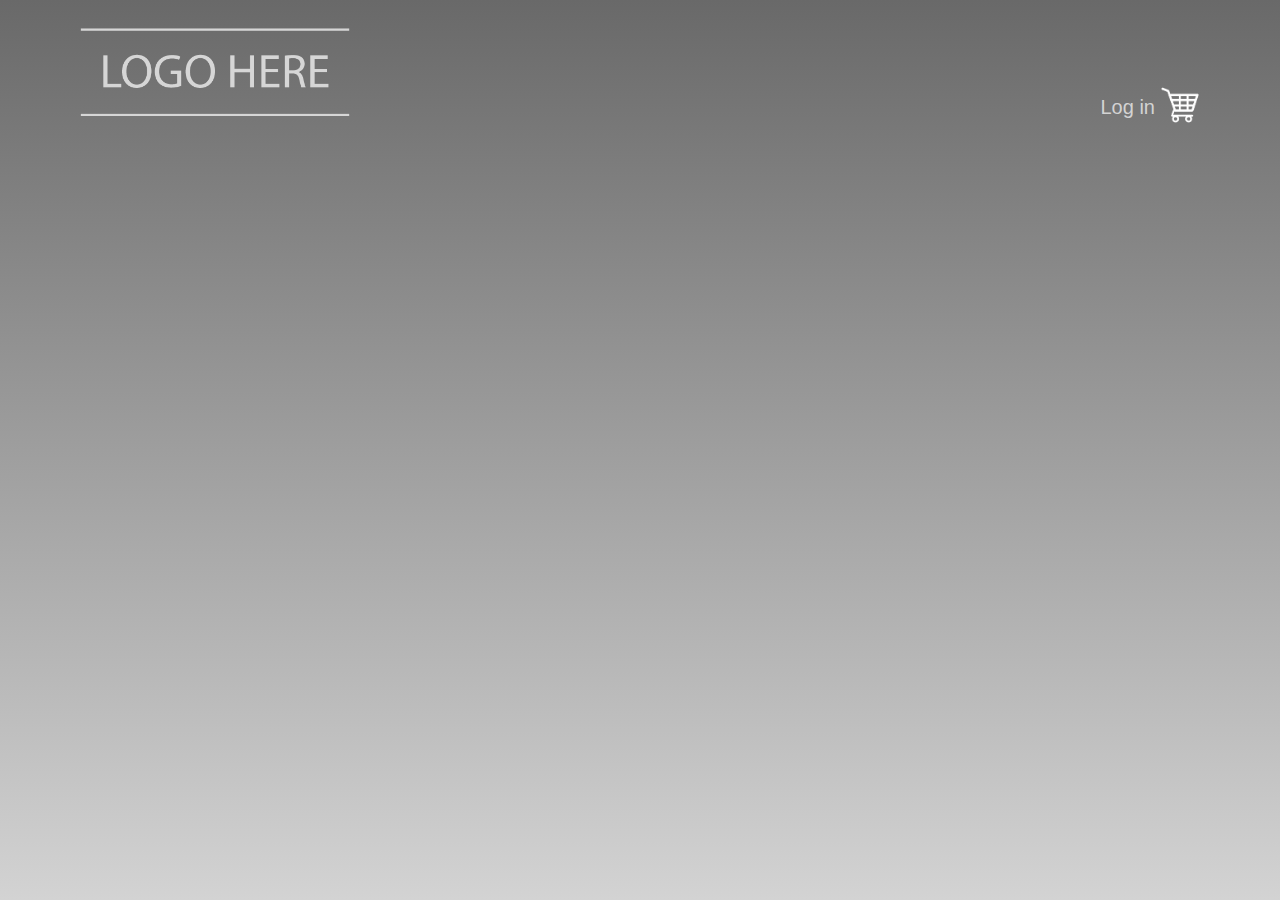
<file: index.html>
<!DOCTYPE html>
<html lang="en">
<head>
    <meta charset="UTF-8">
    <meta name="viewport" content="width=device-width, initial-scale=1.0">
    <link rel="stylesheet" href="styles.css">
    <title>Placeholder</title>
</head>
<body>
    <div class="header">
        <div class="header_left">
            <a href="index.html">
                <img src="images/logo-placeholder.png" alt="logo-placeholder" class="logo_icon">
            </a>
        </div>
        <div class="header_right">
            <button class="button_login" onclick="window.location.href = 'login.html'"> Log in</button>
            <a href="kosik.html">
                <img src="images/kosik.png" alt="kosik" class="kosik_icon">
            </a>

        </div>
    </div>
    
</body>
</html>
</file>
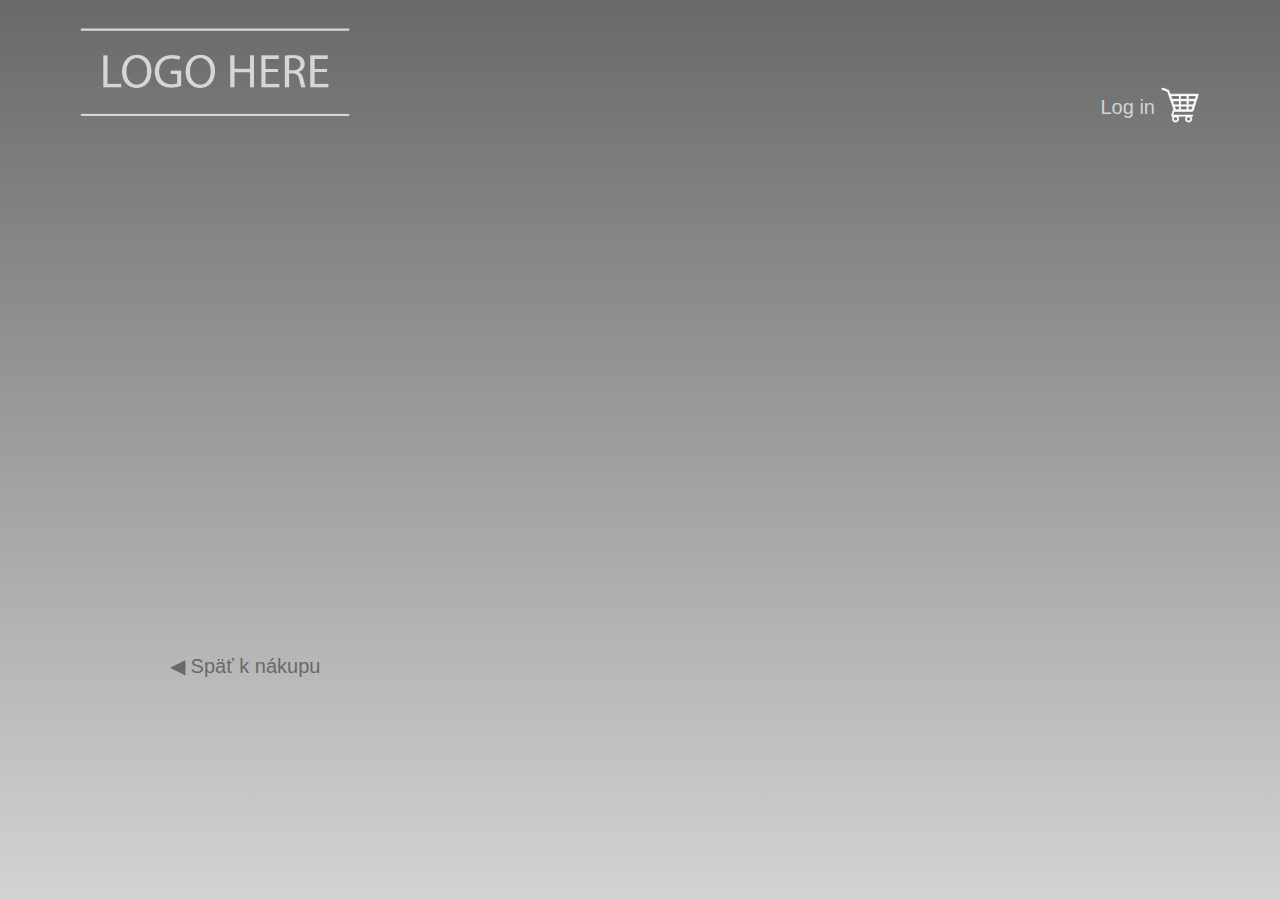
<file: kosik.html>
<!DOCTYPE html>
<html lang="en">
<head>
    <meta charset="UTF-8">
    <meta name="viewport" content="width=device-width, initial-scale=1.0">
    <title>kosik</title>
    <link rel="stylesheet" href="styles.css">
</head>
<body>
    <div class="header">
        <div class="header_left">
            <a href="index.html">
                <img src="images/logo-placeholder.png" alt="logo-placeholder" class="logo_icon">
            </a>
        </div>
        <div class="header_right">
                <button class="button_login" onclick="window.location.href = 'login.html'"> Log in</button>
            <a href="kosik.html">
                <img src="images/kosik.png" alt="kosik" class="kosik_icon">
            </a>

        </div>
    </div>
    
    <div class="kosik_back">
            <button class="button_kosik_back" onclick="window.location.href= 'index.html'">◀ Späť k nákupu</button>
    </div>
    


</body>
</html>
</file>
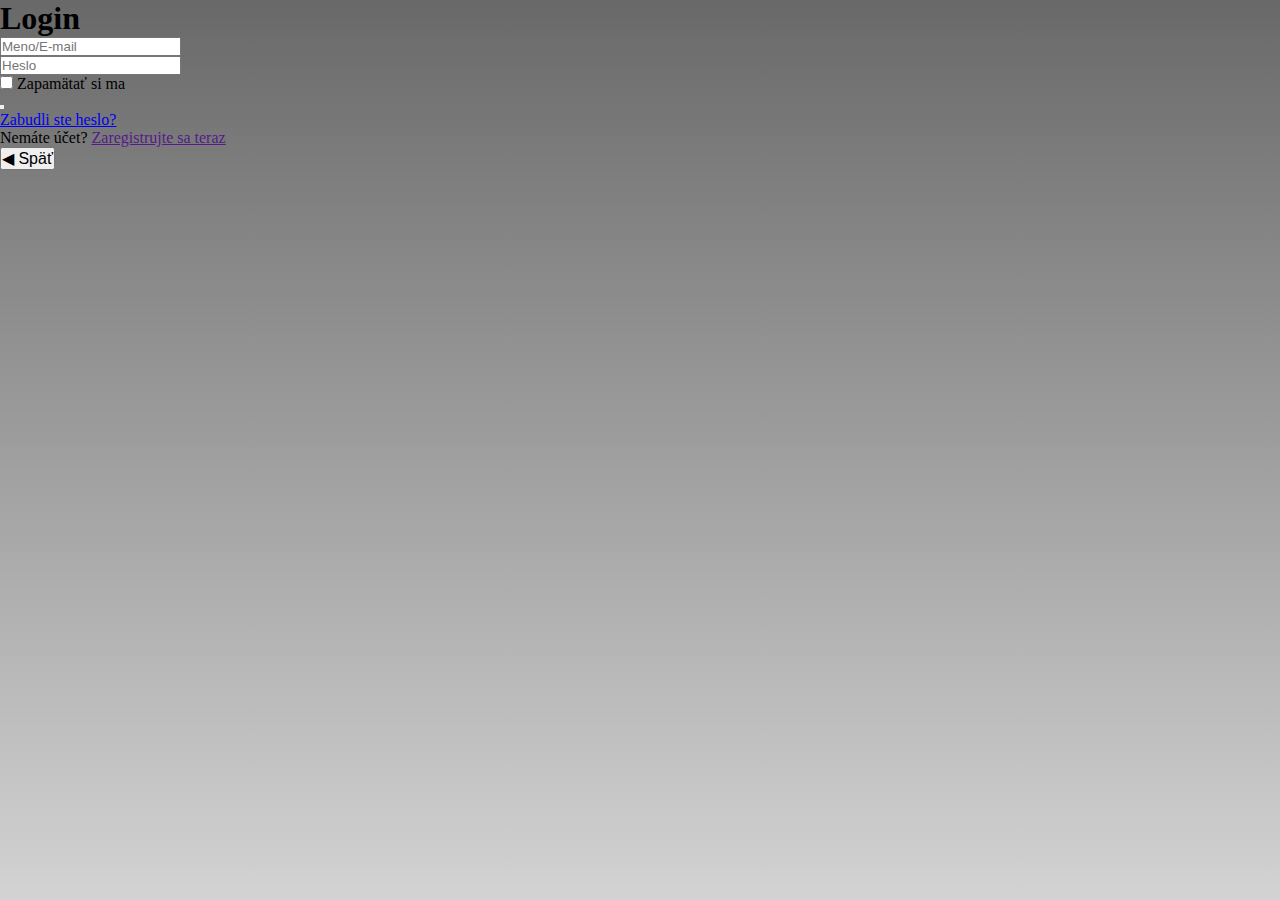
<file: login.html>
<!DOCTYPE html>
<html lang="en">
<head>
    <meta charset="UTF-8">
    <meta name="viewport" content="width=device-width, initial-scale=1.0">
    <title>Document</title>
    <link rel="stylesheet" href="styles.css">
</head>

<body>
    <div class = "login_header">
        <form action="#">
            <h1>Login</h1>
            <div class = "login_container">
                <input type="text" placeholder="Meno/E-mail" required>
            </div>
            <div class = "login_container">
                <input type="text" placeholder="Heslo" required>
            </div>
            <div class = "remember_password">
                <label>
                    <input type="checkbox"> Zapamätať si ma
                </label>
                
            </div>
            <div class = "login_submit">
                <button type="submit" class = "try_login" >
                </button>
            </div>
            <a href="#">
                Zabudli ste heslo?
            </a>
            <div class = "registrate">
                <p>
                    Nemáte účet?
                    <a href="">
                        Zaregistrujte sa teraz
                    </a>
                </p>

            </div>
            
        </form>
    </div>
    <div class = "login_button_container">
        <button class="login_back" onclick="window.location.href='index.html'">
            ◀ Späť
        </button>
    </div>
    
</body>

</html>
</file>
<file: styles.css>
* {
    margin: 0;
    padding: 0;
    box-sizing: border-box;
}

body {
    display: flex;
    flex-direction: column;
    margin: 0;
    background: linear-gradient(to bottom, #696969, #D3D3D3);
}

html, body {
    height: 100%;
    margin: 0;
}

.header {
    display: flex;
    justify-content: space-between;
    align-items: center;
    width: 100%;
    padding: 10px 75px;
}

.header_right {
    display: flex;
    align-items: center;
    margin-top: 70px;

}

.logo_icon {
    width: 280px;
    height: auto;
    justify-content: flex-start;
    object-fit: contain;
    filter: brightness(1.05);
}

.button_login {
    justify-content:right;
    object-fit: contain;
    font-size: 20px;
    color: #D3D3D3;
    border: none;
    background: transparent;
    cursor: pointer;
}

.kosik_icon {
    justify-content: right;
    width: 50px;
    height: auto;
    object-fit: contain;
}

.kosik_back {
    display: flex;
    justify-content: flex-start;
    align-items: flex-start;
    margin-left: 150px;
    margin-top: 500px;
}

.button_kosik_back {
    font-size: 20px;
    color: #696969;
    border: none;
    background: transparent;
    cursor: pointer;
    padding: 10px 20px;
}


.login_back {
    font-size: 16px;
    cursor: pointer;
    display: inline-block;

}

.login_back_button_container {
    text-align: left;
    
}




@media (max-width: 768px) {
    .header {
        padding: 10px 20px;
        flex-direction: column;
        align-items: flex-start;
        text-align: left;
    }

    .logo_icon {
        width: 80%;
        margin-left: 0;
        margin-bottom: 10px;
    }

    .kosik_icon {
        margin-top: 10px;
        margin-right: 0;
    }

    .kosik_back {
        margin-left: 0;
        width: 100%;
        text-align: center;
        padding-top: 200px;
    }

    .button_kosik_back {
        width: 90%;
        padding: 15px;
        font-size: 18px;
        margin: 0 auto;
    }

    .login_back {
        font-size: 14px;
        margin-top: 10px;
    }
}
</file>
